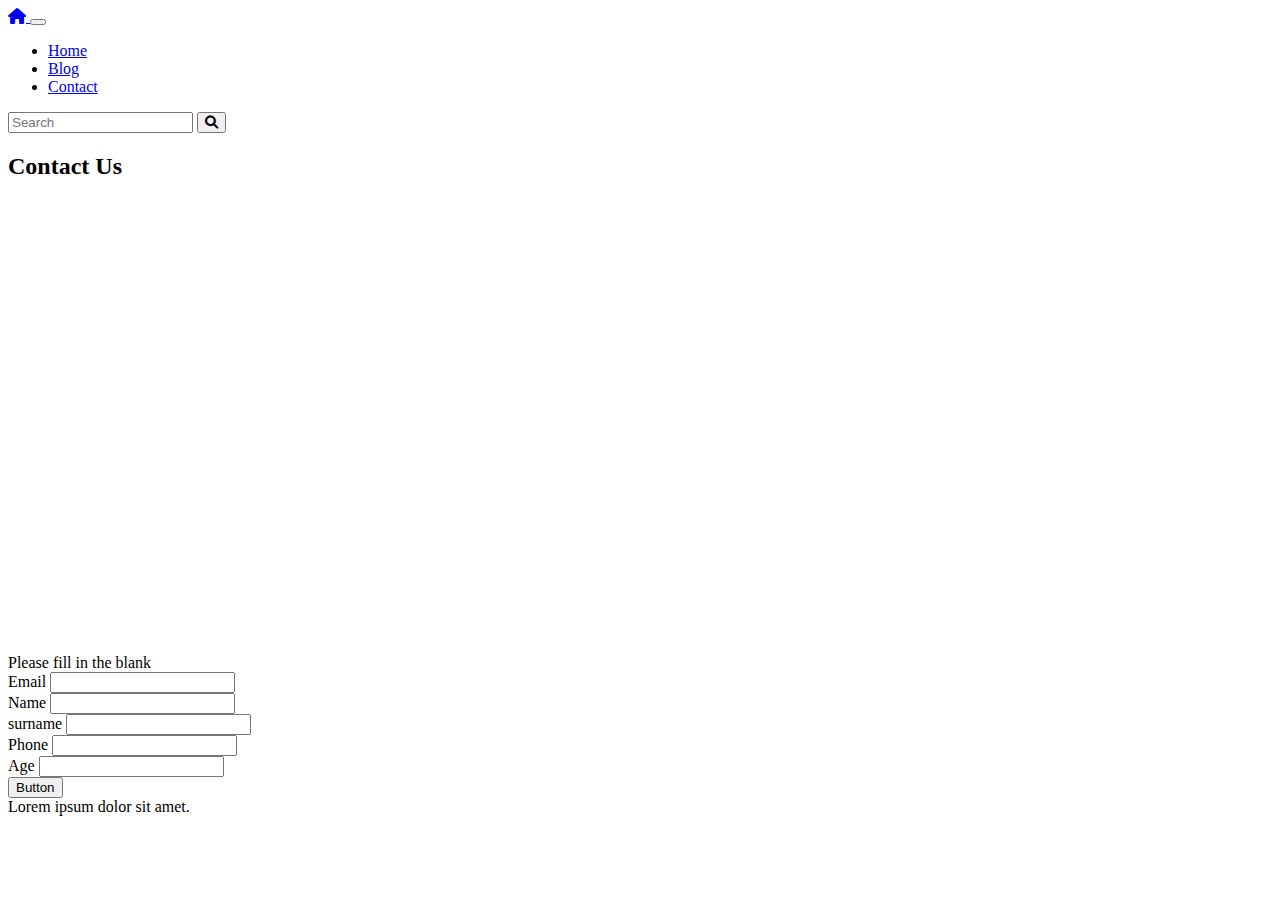
<file: contact.html>
<!DOCTYPE html>
<html lang="en" class="h-100">
<head>
    <meta charset="UTF-8">
    <meta http-equiv="X-UA-Compatible" content="IE=edge">
    <meta name="viewport" content="width=device-width, initial-scale=1.0">
    <link href="https://cdn.jsdelivr.net/npm/bootstrap@5.1.3/dist/css/bootstrap.min.css" rel="stylesheet" 
    integrity="sha384-1BmE4kWBq78iYhFldvKuhfTAU6auU8tT94WrHftjDbrCEXSU1oBoqyl2QvZ6jIW3" crossorigin="anonymous">
    <link rel="stylesheet" href="https://cdnjs.cloudflare.com/ajax/libs/font-awesome/6.0.0/css/all.min.css"
     integrity="sha512-9usAa10IRO0HhonpyAIVpjrylPvoDwiPUiKdWk5t3PyolY1cOd4DSE0Ga+ri4AuTroPR5aQvXU9xC6qOPnzFeg==" crossorigin="anonymous" referrerpolicy="no-referrer" />
     <link rel="stylesheet" href="style.css">
    <title>Document</title>
</head>
<body class="h-100 d-flex flex-column">
<nav class="navbar navbar-expand-md navbar-dark bg-primary">
    <div class="container">
        <a href="index.html" class="navbar-brand">
            <i class="fa-solid fa-house">
            </i>
        </a>
        <button class="navbar-toggler" type="button" data-bs-toggle="collapse"data-bs-target="#mobile">
                <span><i class="navbar-toggler-icon"></i>
                </span>
        </button>
        <div id="mobile" class="collapse navbar-collapse">
            
            <ul class="navbar-nav me-auto">
                <li class="navbar-item">
                    <a href="index.html" class="nav-link">Home</a>
                </li>
                <li class="navbar-item">
                    <a href="blogs.html" class="nav-link ">Blog</a>
                </li>
                <li class="navbar-item">
                    <a href="contact.html" class="nav-link active">Contact</a>
                </li>
            </ul>
            <form class="d-flex">
                <input type="text" class="form-control me-1" placeholder="Search">
                <button class="btn btn-warning">
                    <i class="fa-solid fa-magnifying-glass"></i>
                </button>
            </form>
        </div>
    </div>
</nav>
<main>
    <div class="container my-4">
        <h2 class="my-3">Contact Us</h2>
        <div class="row g-2">
            <div class="col-6">
                <iframe src="https://www.google.com/maps/embed?pb=!1m18!1m12!1m3!1d1938.4405365194673!2d29.028950478373332!3d41.00016123811418!2m3!1f0!2f0!3f0!3m2!1i1024!2i768!4f13.1!3m3!1m2!1s0x14cab961cefd829d%3A0xf1ed122a4ff94ad6!2sGreenSalads!5e0!3m2!1str!2str!4v1664216469434!5m2!1str!2str" width="100%" height="450" style="border:0;" allowfullscreen="" loading="lazy" referrerpolicy="no-referrer-when-downgrade"></iframe>
            </div>
            <div class="col-6">
                <div class="card bg-dark">
                    <div class="card-body">
                        <div class="alert alert-warning">
                            Please fill in the blank
                        </div>
                        <form class="row g-4 text-white">
                            <div class="col-md-6">
                                <label for="email" class="form-label">Email</label>
                                <input type="email" name="" id="email" class="form-control">
                            </div>
                            <div class="col-md-6">
                                <label for="name" class="form-label">Name</label>
                                <input type="name" name="" id="name" class="form-control">
                            </div>
                            <div class="col-md-12">
                                <label for="surname" class="form-label">surname</label>
                                <input type="surname" name="surname" id="surname" class="form-control">
                            </div>
                            <div class="col-md-12">
                                <label for="Phone" class="form-label">Phone</label>
                                <input type="Phone" name="" id="Phone" class="form-control">
                            </div>
                            <div class="col-md-12">
                                <label for="Age" class="form-label">Age</label>
                                <input type="texarea" name="" id="Age" class="form-control">
                            </div>
                            <div class="col-md-12">
                                <button class="btn btn-warning">Button</button>
                            </div>

                        </form>
                    </div>
                </div>
            </div>
        </div>
    </div>
</main>


<footer class="py-5 bg-dark text-center text-white mt-auto">
    <div class="container ">
        <span >Lorem ipsum dolor sit amet.</span>
    </div>
</footer>
    <script src="https://cdn.jsdelivr.net/npm/bootstrap@5.1.3/dist/js/bootstrap.bundle.min.js" integrity="sha384-ka7Sk0Gln4gmtz2MlQnikT1wXgYsOg+OMhuP+IlRH9sENBO0LRn5q+8nbTov4+1p" 
    crossorigin="anonymous"></script>
</body>
</html>
</file>
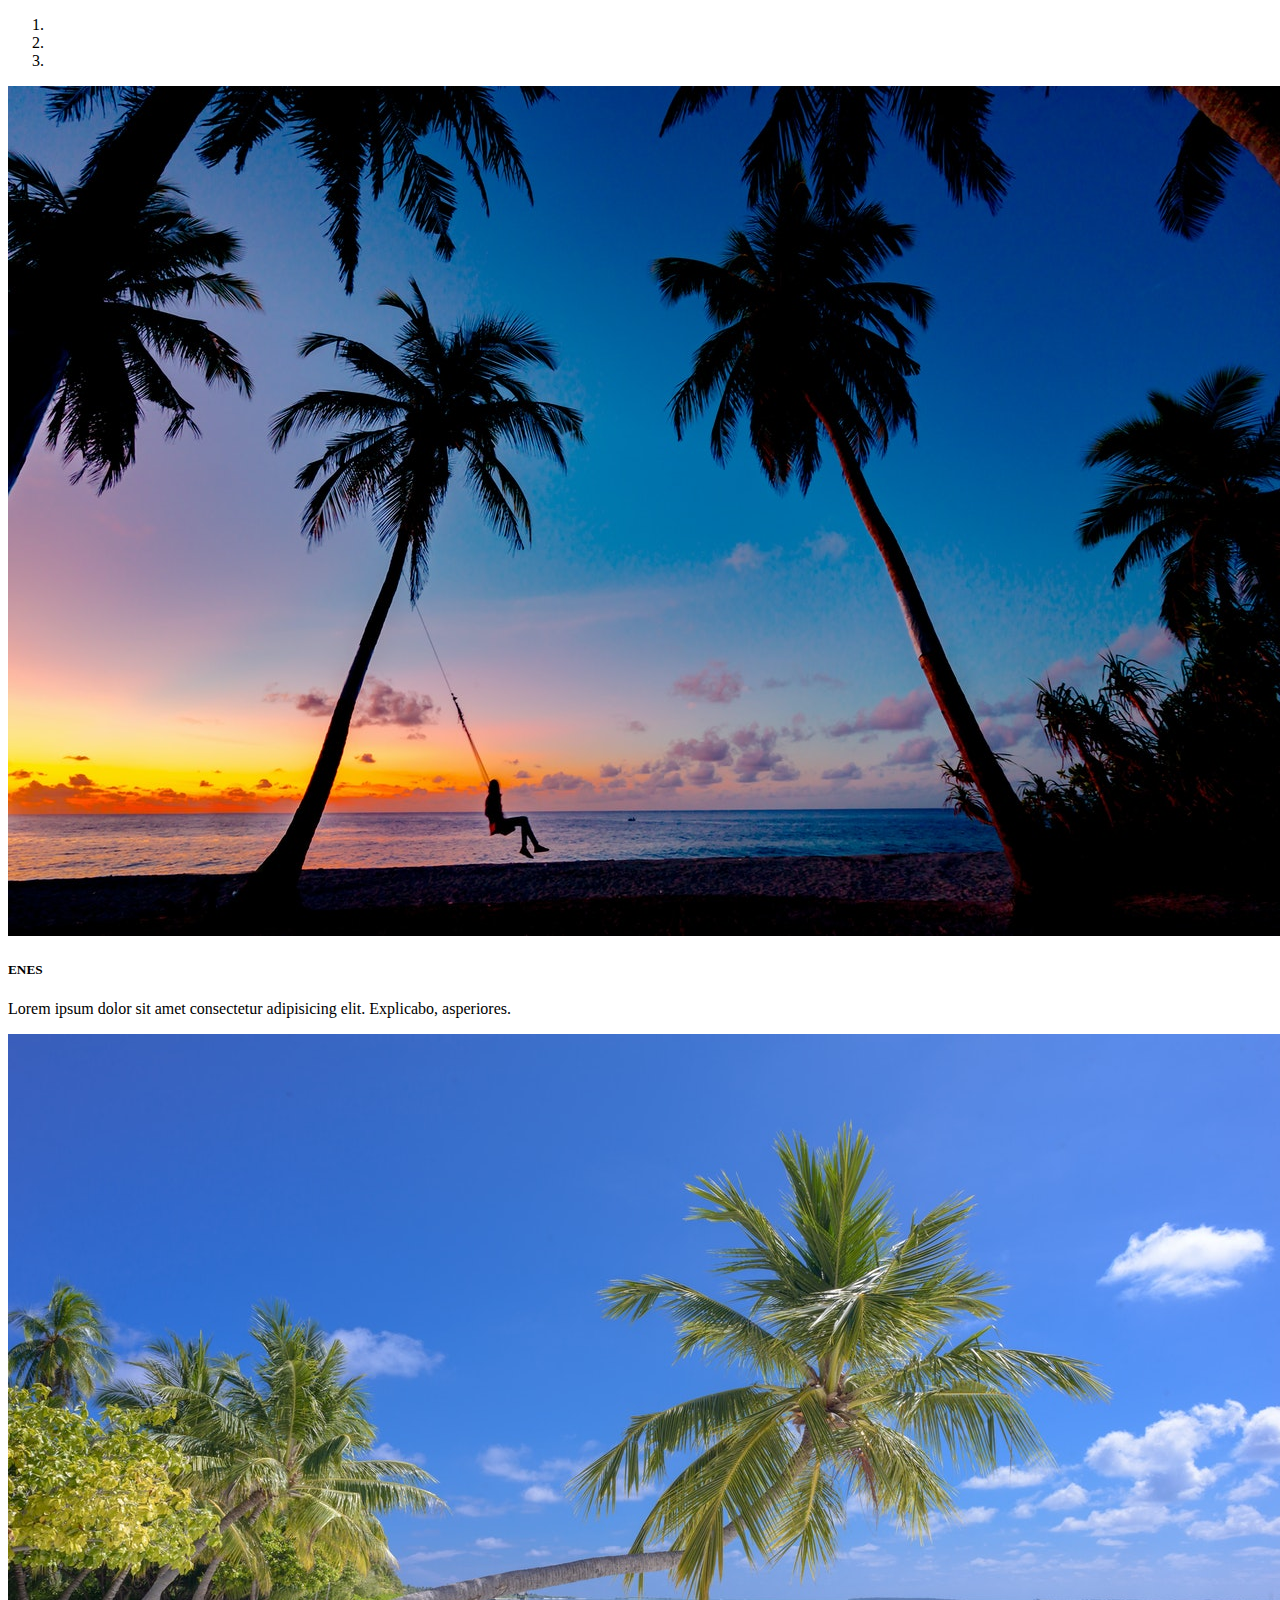
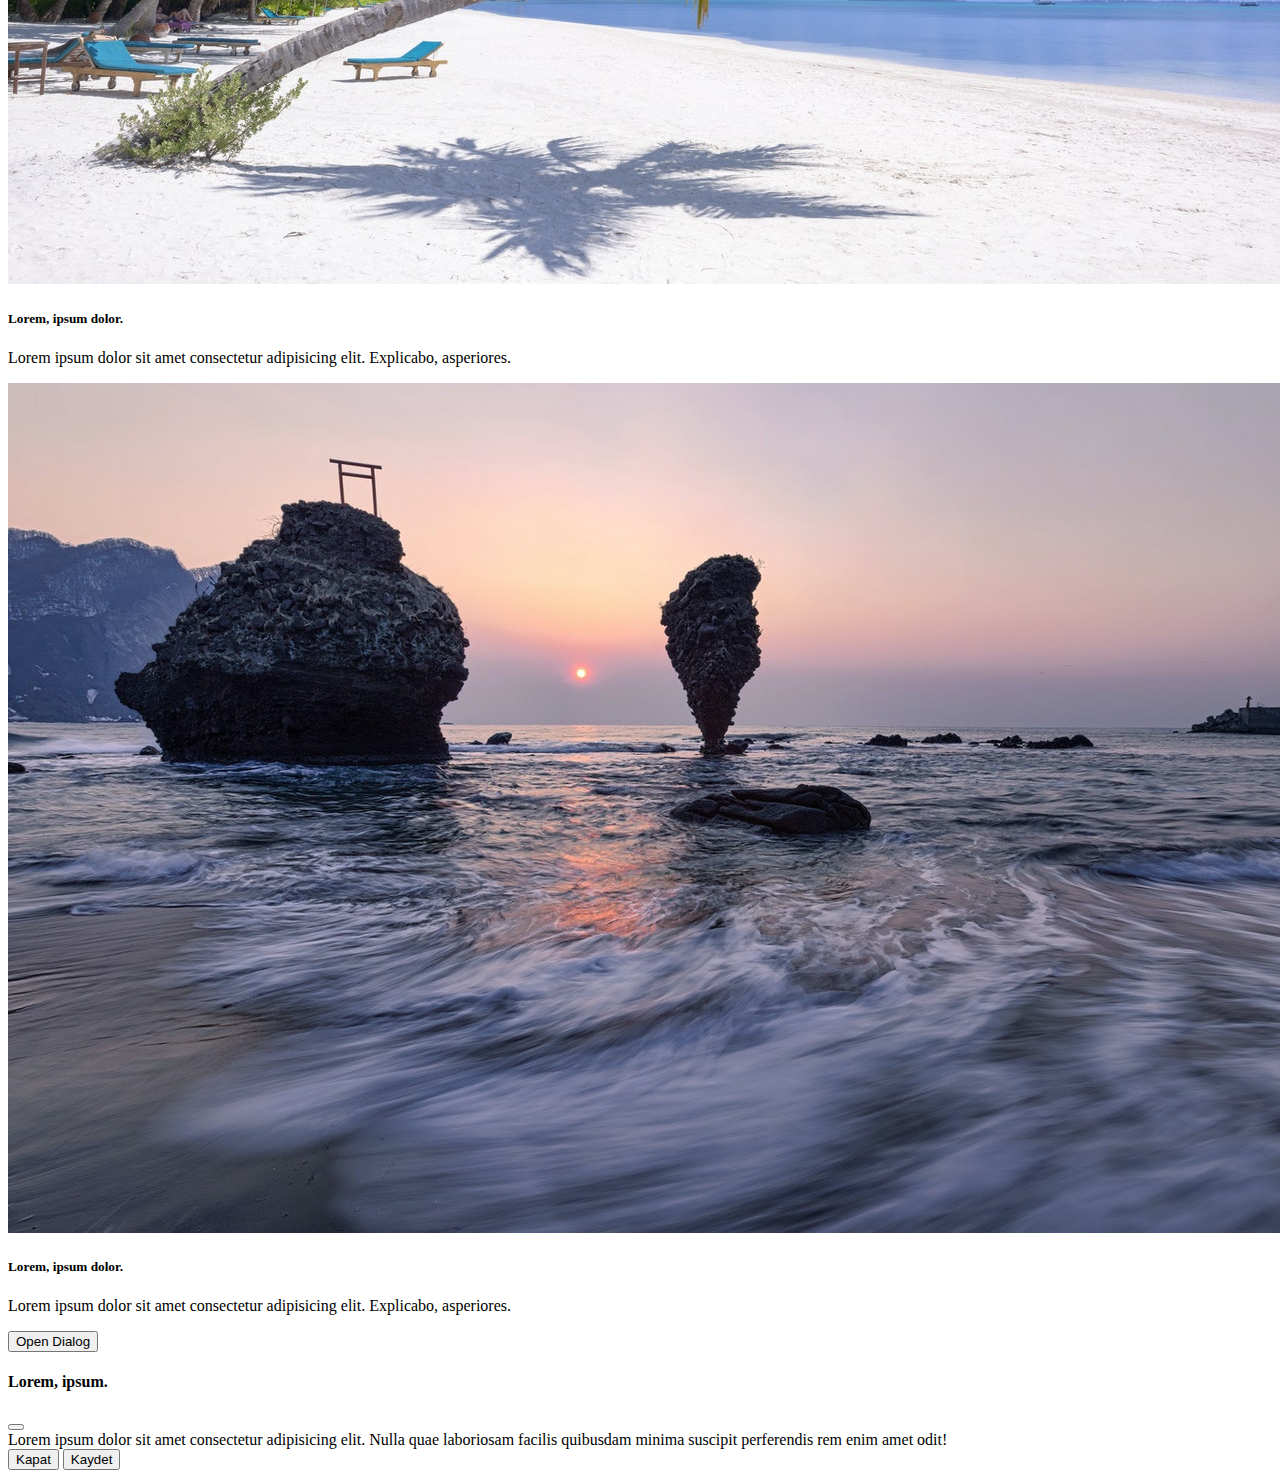
<file: Yeni.html>
<!DOCTYPE html>
<html lang="en">
<head>
   <meta charset="UTF-8">
   <meta http-equiv="X-UA-Compatible" content="IE=edge">
   <meta name="viewport" content="width=, initial-scale=1.0">
   <link href="https://cdn.jsdelivr.net/npm/bootstrap@5.1.3/dist/css/bootstrap.min.css" rel="stylesheet" 
    integrity="sha384-1BmE4kWBq78iYhFldvKuhfTAU6auU8tT94WrHftjDbrCEXSU1oBoqyl2QvZ6jIW3" crossorigin="anonymous">
    <link rel="stylesheet" href="https://cdnjs.cloudflare.com/ajax/libs/font-awesome/6.0.0/css/all.min.css"
     integrity="sha512-9usAa10IRO0HhonpyAIVpjrylPvoDwiPUiKdWk5t3PyolY1cOd4DSE0Ga+ri4AuTroPR5aQvXU9xC6qOPnzFeg==" crossorigin="anonymous" referrerpolicy="no-referrer" />
   <title>Document</title>
</head>
<body>
   <div class="container my-5">
         <div class="carousel slide carousel-fade" data-bs-ride="carousel" id="slider2">
               <ol class="carousel-indicators">
                  <li data-bs-target="#slider2" data-bs-slide-to="0" class="active"></li>
                  <li data-bs-target="#slider2" data-bs-slide-to="1"></li>
                  <li data-bs-target="#slider2" data-bs-slide-to="2"></li>
               </ol>
            
            <div class="carousel-inner">
               <div class="carousel-item active">
                  <img src="./slide-1.jpeg" class="d-block w-100" alt="">
                  <div class="carousel-caption">
                     <h5>ENES</h5>
                     <p>Lorem ipsum dolor sit amet consectetur adipisicing elit. Explicabo, asperiores.</p>
                  </div>
               </div>

               <div class="carousel-item">
                  <img src="./slide-2.jpeg" class="d-block w-100" alt="">
                  <div class="carousel-caption">
                     <h5>Lorem, ipsum dolor.</h5>
                     <p>Lorem ipsum dolor sit amet consectetur adipisicing elit. Explicabo, asperiores.</p>
                  </div>
               </div>
               <div class="carousel-item">
                  <img src="./slide-3.jpeg" class="d-block w-100" alt="">
                  <div class="carousel-caption">
                     <h5>Lorem, ipsum dolor.</h5>
                     <p>Lorem ipsum dolor sit amet consectetur adipisicing elit. Explicabo, asperiores.</p>
                  </div>
               </div>
            </div>
            <a href="#slider2" class="carousel-control-prev" data-bs-slide="prev">
               <span class="carousel-control-prev-icon"></span>
            </a>
            <a href="#slider2" class="carousel-control-next" data-bs-slide="next">
               <span class="carousel-control-next-icon"></span>
            </a>
         </div>
               <button class="btn btn-primary" type="button" data-bs-toggle="modal" data-bs-target="#myModal">Open Dialog</button>
         <div class="modal" id="myModal" data-bs-backdrop="static">
               <div class="modal-dialog">
                  <div class="modal-content">
                     <div class="modal-header">
                        <h4 class="modal-title">Lorem, ipsum.</h4>
                        <button type="button" class="btn-close"  data-bs-dismiss="modal"></button>
                     </div>
                     <div class="modal-body" >
                        Lorem ipsum dolor sit amet consectetur adipisicing elit. Nulla quae laboriosam facilis quibusdam minima suscipit perferendis rem enim amet odit!
                     </div>
                     <div class="modal-footer">
                        <button class="btn btn-secondary"data-bs-dismiss="modal"> Kapat</button>
                        <button  class="btn btn-primary"> Kaydet</button>
                     </div>
                  </div>
               </div>
         </div>
   </div>
   

   <script src="https://cdn.jsdelivr.net/npm/bootstrap@5.1.3/dist/js/bootstrap.bundle.min.js" integrity="sha384-ka7Sk0Gln4gmtz2MlQnikT1wXgYsOg+OMhuP+IlRH9sENBO0LRn5q+8nbTov4+1p" 
    crossorigin="anonymous"></script>
</body>
</html>
</file>
<file: style.css>
.menu {
   text-decoration: none;
   list-style-type: none;
}
.menu a {
   text-decoration: none;
   color: black;
   border-bottom: 2px solid black;
}
.form-check-label {
   
}
</file>
